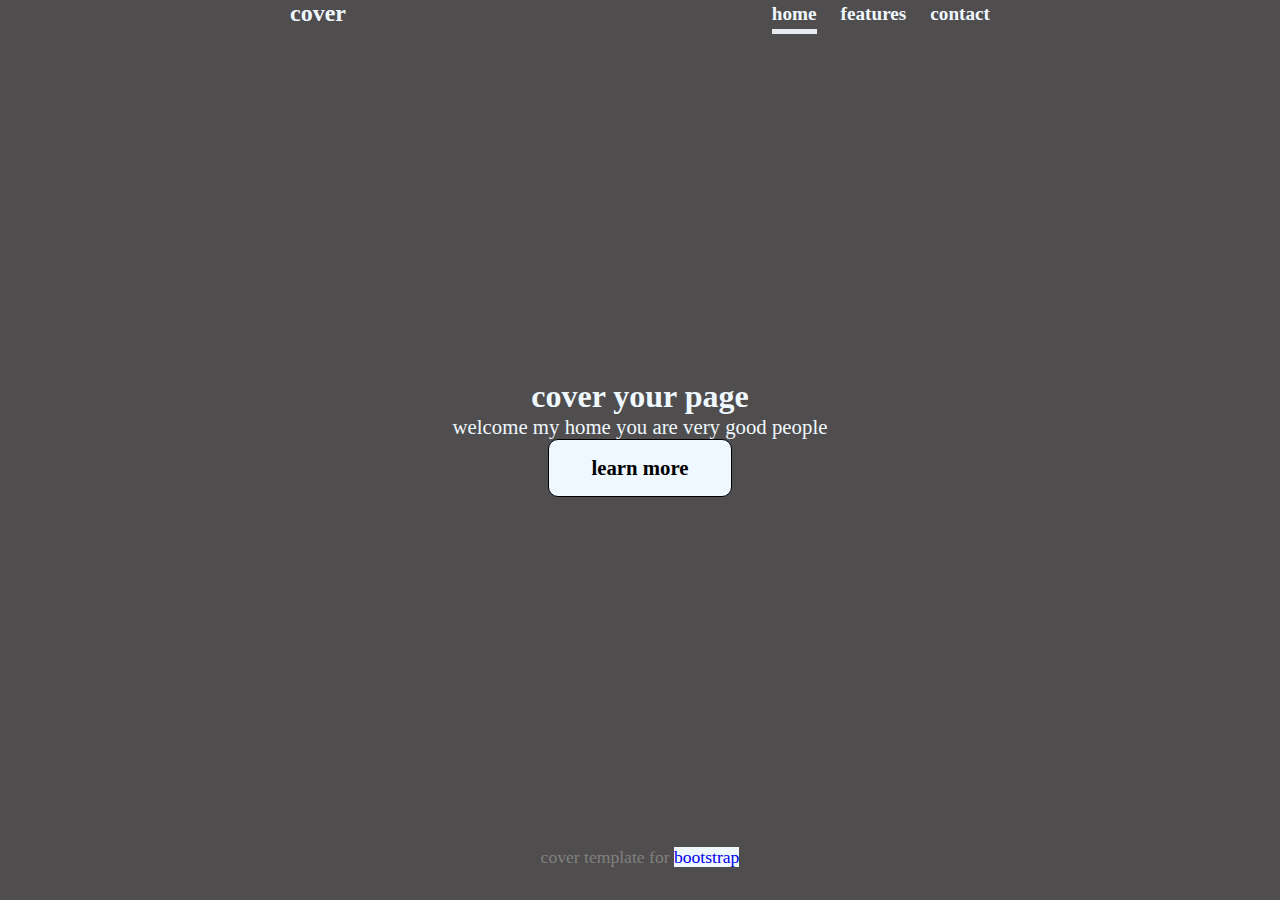
<file: 홈페이지 만들기/home.html>
<!DOCTYPE html>
<html lang="en">
<head>
    <meta charset="UTF-8">
    <meta http-equiv="X-UA-Compatible" content="IE=edge">
    <meta name="viewport" content="width=device-width, initial-scale=1.0">
    <title>Document</title>
    <link rel="stylesheet" href="myweb.css">
</head>
<body>
    <div class="container">
        <header>
            <p>cover</p>
            <ul>
                <li><a href="#">home</a></li>
                <li><a href="#">features</a></li>
                <li><a href="#">contact</a></li>
            </ul>
        </header>
        <section>
            <p>cover your page</p>
            <p>welcome my home you are very good people</p>
            <a href="#">learn more</a>
            
        </section>
        <footer>cover template for <a href="https://fonts.google.com/noto/specimen/Noto+Sans+KR">bootstrap</a></footer>
    </div>
</body>
</html>
</file>
<file: 홈페이지 만들기/myweb.css>
*{
    padding: 0;
    margin: 0;
    
}
body{
    background-color: rgb(79, 77, 77);
    color: aliceblue;
}
.container{
    max-width: 700px;
    margin: 0 auto;
    box-sizing: border-box;
    height: 100vh;
    display: flex;
    flex-direction: column;
    justify-content: space-between;
    align-items: center;
}
header{
    display: flex;
    justify-content: space-between;
    width: 100%;
    align-items: center;
    padding: 1.2rem o;
}
header>p{
    font-size: 1.5rem;
    font-weight: 700;
}
header>ul{
    display: flex;
}
header>ul>li{
    list-style-type: none;
    margin-left: 1.5rem;
}
header>ul>li>a{
    text-decoration: none;
    font-size: 1.2rem;
    font-weight: 800;
    padding-bottom: 5px;
    color: aliceblue;
}

header>ul>li:first-child>a{
    border-bottom: 5px solid rgb(232, 236, 242);
}
header>ul>li>a:hover{
    border-bottom: 5px solid gray;
}
section{
    padding: 0 3rem;
    text-align: center;
}
section>p:first-child{
    font-size: 2rem;
    font-weight: 900;
    
}
section>p:last-of-type{
    font-size: 1.3rem;
    font-weight: 500;
    
}
section>a{
    display: block;
    border: 1px solid black;
    width: 150px;
    font-size: 1.3rem;
    font-weight: 600;
    margin: auto;
    padding: 1rem;
    border-radius: 10px;
    text-decoration: none;
    background-color: aliceblue;
    color: black;
}
footer{
    margin-bottom: 2rem;
    font-size: 1.1rem;
    color: gray;
}
footer>a{
    text-decoration: none;
    background-color: aliceblue;
}
</file>
